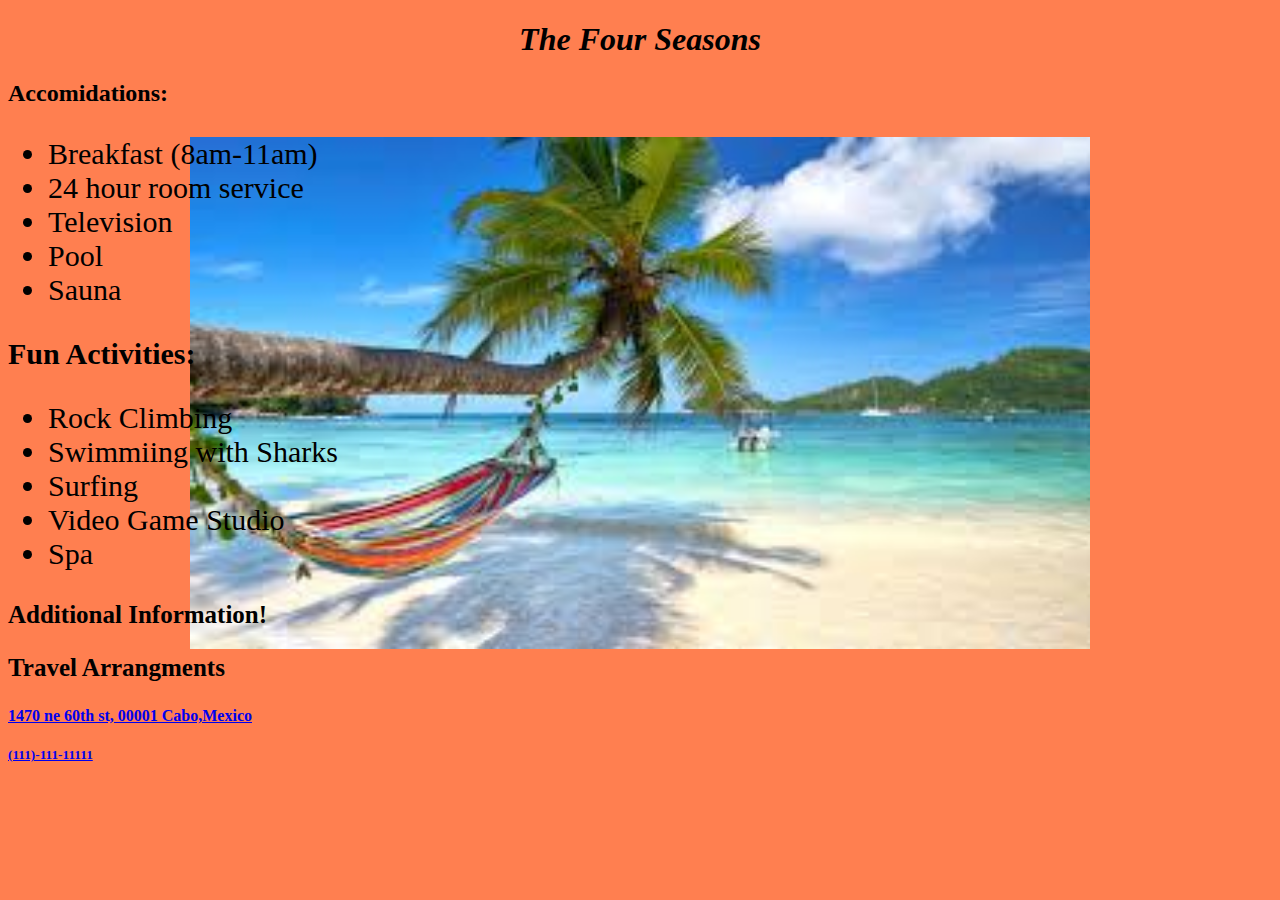
<file: index.html>
<!DOCTYPE html>
<html>
  <head>
    <link href="css/styles.css" rel="stylesheet" type="text/css">
    <title>The Four Seasons</title>
  </head>
  <body>
    <h1>The Four Seasons</h1>
    <h2>Accomidations:</h1>
      <ul>
        <li>Breakfast (8am-11am)</li>
        <li>24 hour room service</li>
        <li>Television</li>
        <li>Pool</li>
        <li>Sauna</li>
      </ul>
      <h3>Fun Activities:</h3>
        <ul>
          <li>Rock Climbing</li>
          <li>Swimmiing with Sharks</li>
          <li>Surfing</li>
          <li>Video Game Studio</li>
          <li>Spa</li>
        </ul>
        <p>Additional Information!</p>
        <p>Travel Arrangments</p><a href="travel-arrangments.html">

        <h4>1470 ne 60th st, 00001 Cabo,Mexico</h4>
        <h5>(111)-111-11111</h5>

  </body>
</html>
</file>
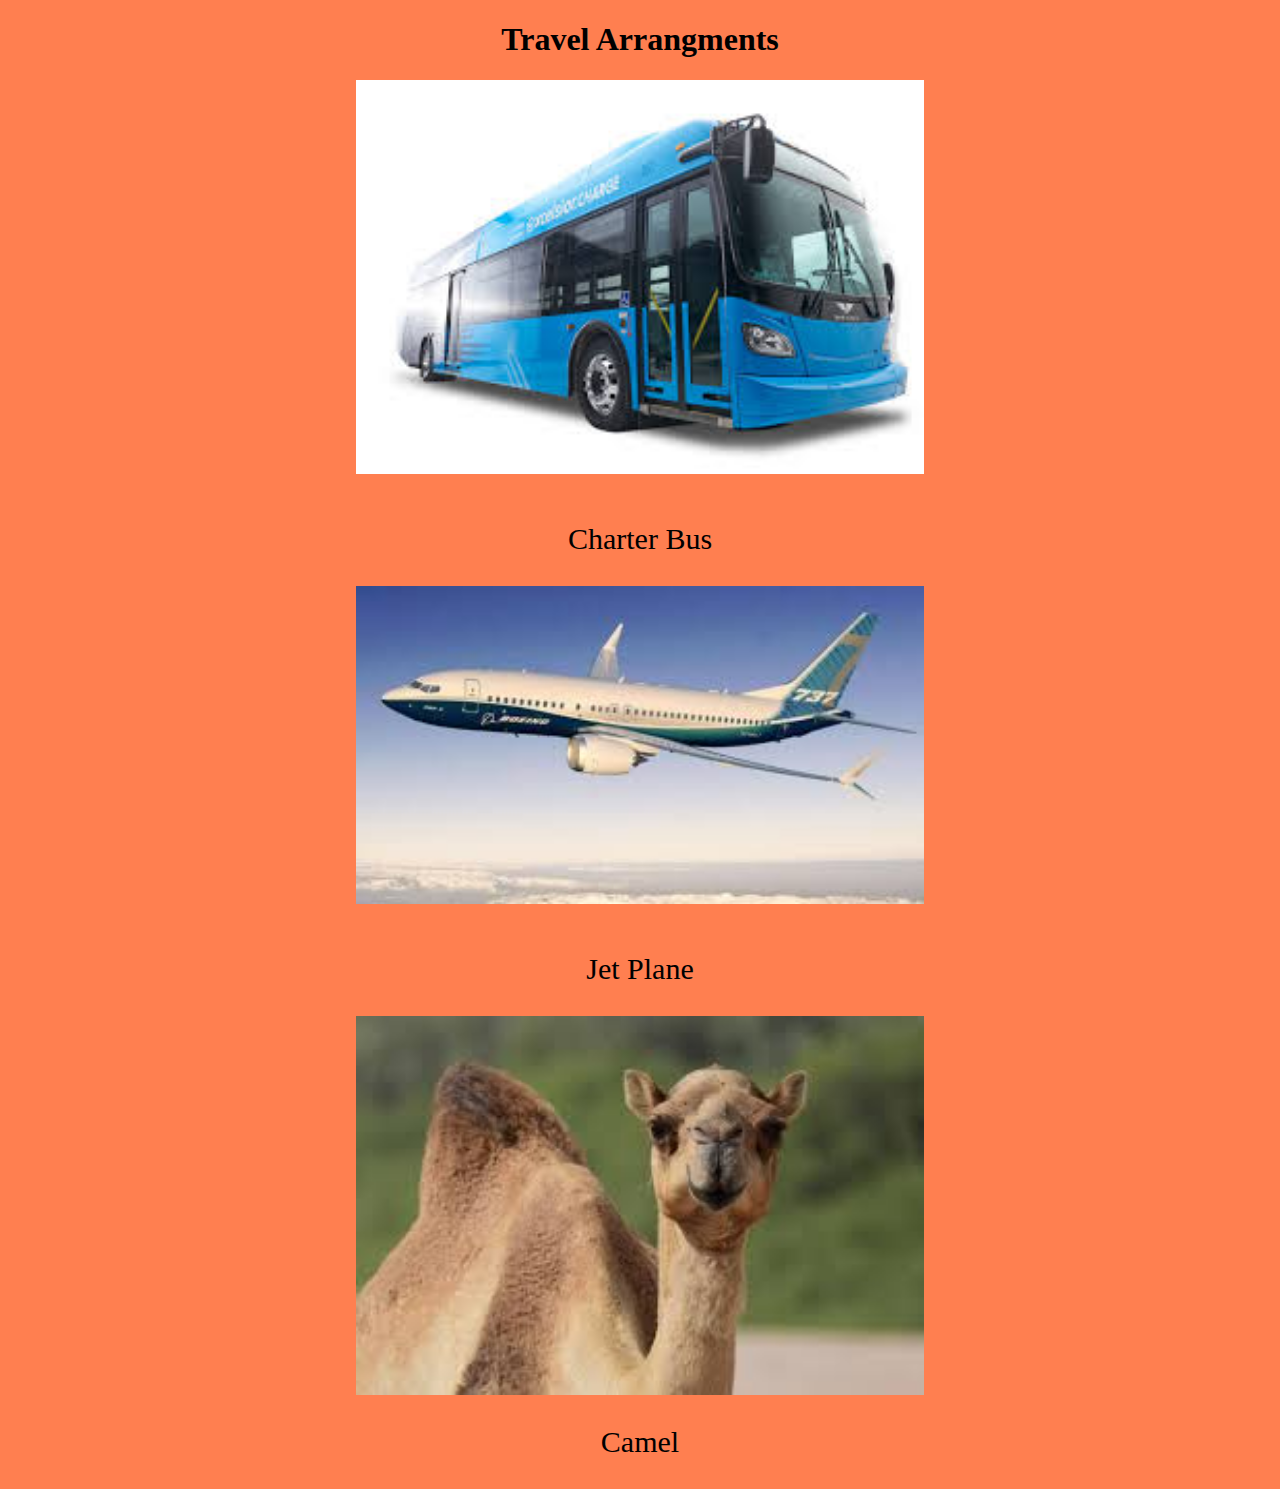
<file: travel-arrangments.html>
<!DOCTYPE html>
<html>
  <head>
    <link href="css/styles2.css" rel="stylesheet" type="text/css">
    <title>Travel Arrangments</title>
  </head>
  <body>
    <h1>Travel Arrangments</h1>
      <img src="img/bus.jpg" alt="picture of bus" class="center">
      <br>
      <p>Charter Bus</p>
      <img src="img/plane.jpg" alt="picture of plane" class="center">
      <br>
      <p>Jet Plane</p>
      <img src="img/camel.jpg" alt="picture of camel" class="center">
      <p>Camel</p>
  </body>
</html>
</file>
<file: css/styles.css>
h1{
  text-align: center;
  font-style: oblique;
}

h2 {
  color: #black;
  text-align: left;
}
ul {
  font-size: 30px;
  text-align: left;
}

h3{
  color: #black;
  text-align: left;
  font-size: 30px
  }
h4 {
  font-weight: bolder;

}

p {
  font-size: 25px;
  font-weight: bold; 

}

body{
  background-image: url('../img/back.jpg');
  background-size: 900px;
 background-position: center;
background-repeat: no-repeat;
background-color: coral;


}
</file>
<file: css/styles2.css>
h1 {
  text-align: center;
}
.center {
  display: block;
  margin-left: auto;
  margin-right: auto;
  width: 45%;
}
p {
text-align: center;
  font-size: 30px
}

body {
  background-color: coral;
}
</file>
